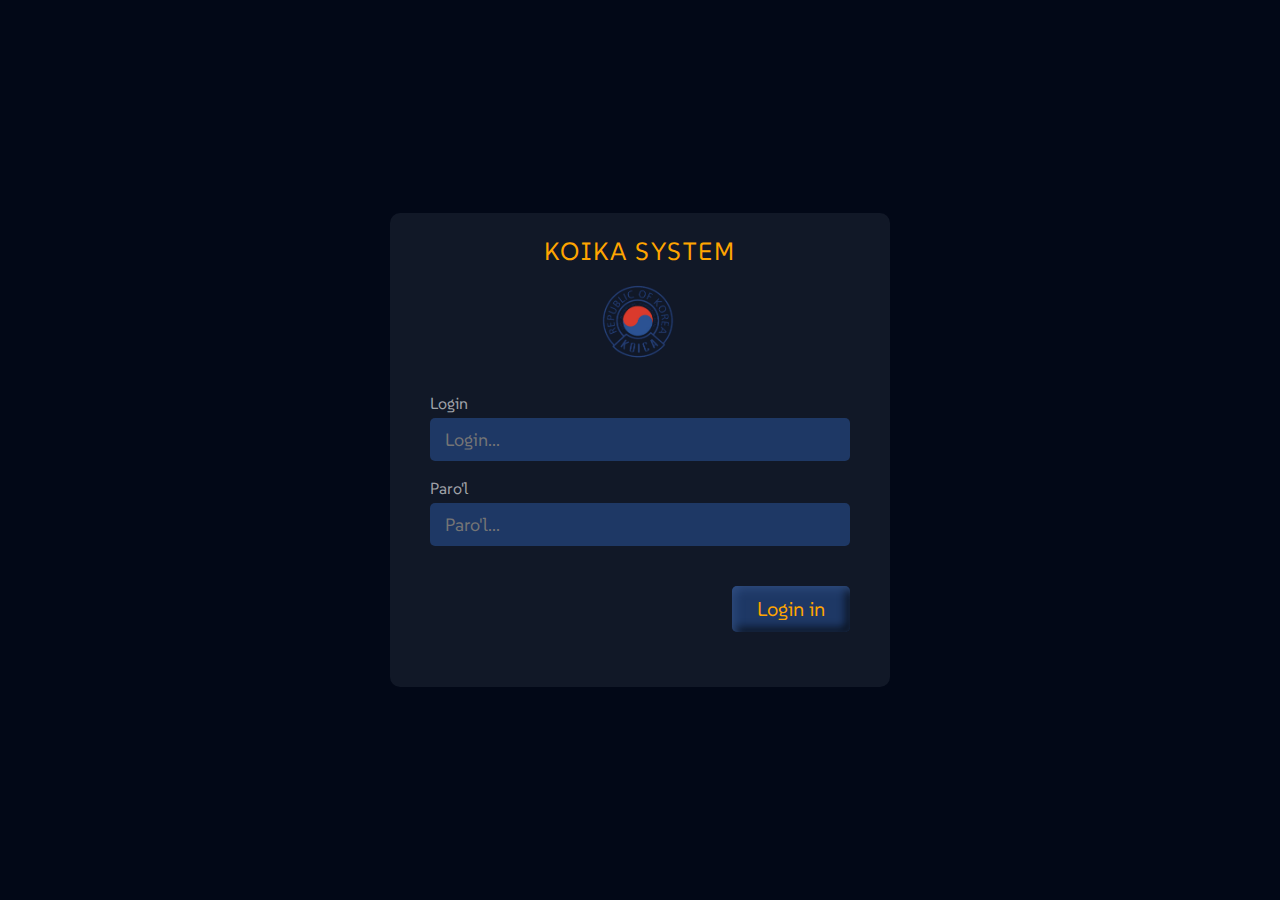
<file: index.html>
<!-- B.R.R -->
<!DOCTYPE html>
<html lang="en">

<head>
    <meta charset="UTF-8">
    <meta name="viewport" content="width=device-width, initial-scale=1.0">
    <link rel="shortcut icon" href="img/logo.png" type="image/x-icon">
    <link rel="preconnect" href="https://fonts.googleapis.com">
    <link rel="preconnect" href="https://fonts.gstatic.com" crossorigin>
    <link href="https://fonts.googleapis.com/css2?family=SUSE:wght@100..800&display=swap" rel="stylesheet">
    <!-- media.css -->
    <link rel="stylesheet" href="css/media.css">
    <!-- style.css -->
    <link rel="stylesheet" href="css/style.css">
    <!-- font-awesome -->
    <link rel="stylesheet" href="https://cdnjs.cloudflare.com/ajax/libs/font-awesome/6.6.0/css/all.min.css">
    <!-- bootstrap -->
    <link href="https://cdn.jsdelivr.net/npm/bootstrap@5.3.3/dist/css/bootstrap.min.css" rel="stylesheet"
        integrity="sha384-QWTKZyjpPEjISv5WaRU9OFeRpok6YctnYmDr5pNlyT2bRjXh0JMhjY6hW+ALEwIH" crossorigin="anonymous">
    <title>Koica System Login</title>
</head>

<body>
    <div class="container-fluid containerLogin">
        <div class="login">
            <p class="loginTitle_top">KOIKA SYSTEM</p>
            <div class="loginImg">
                <img src="img/04. KOICA logo original.png" alt="">
            </div>
            <form action="" method="post">
                <div class="form-group">
                    <label for="">Login</label>
                    <input type="text" placeholder="Login...">
                    <span class="hide">Login xato 🤨</span>
                </div>
                <div class="form-group">
                    <label for="">Paro'l</label>
                    <input type="password" placeholder="Paro'l...">
                    <span class="hide">Paro'l xato 🤨</span>
                </div>
                <span class="hide error-login">Login yoki paro'l xato 🚫</span>
                <div class="form-group form-group-btn">
                    <button type="submit">
                        Login in
                    </button>
                </div>
            </form>
        </div>
    </div>


    <!-- bootstrap@5.3.3 -->
    <script src="https://cdn.jsdelivr.net/npm/bootstrap@5.3.3/dist/js/bootstrap.bundle.min.js"
        integrity="sha384-YvpcrYf0tY3lHB60NNkmXc5s9fDVZLESaAA55NDzOxhy9GkcIdslK1eN7N6jIeHz"
        crossorigin="anonymous"></script>
</body>

</html>
</file>
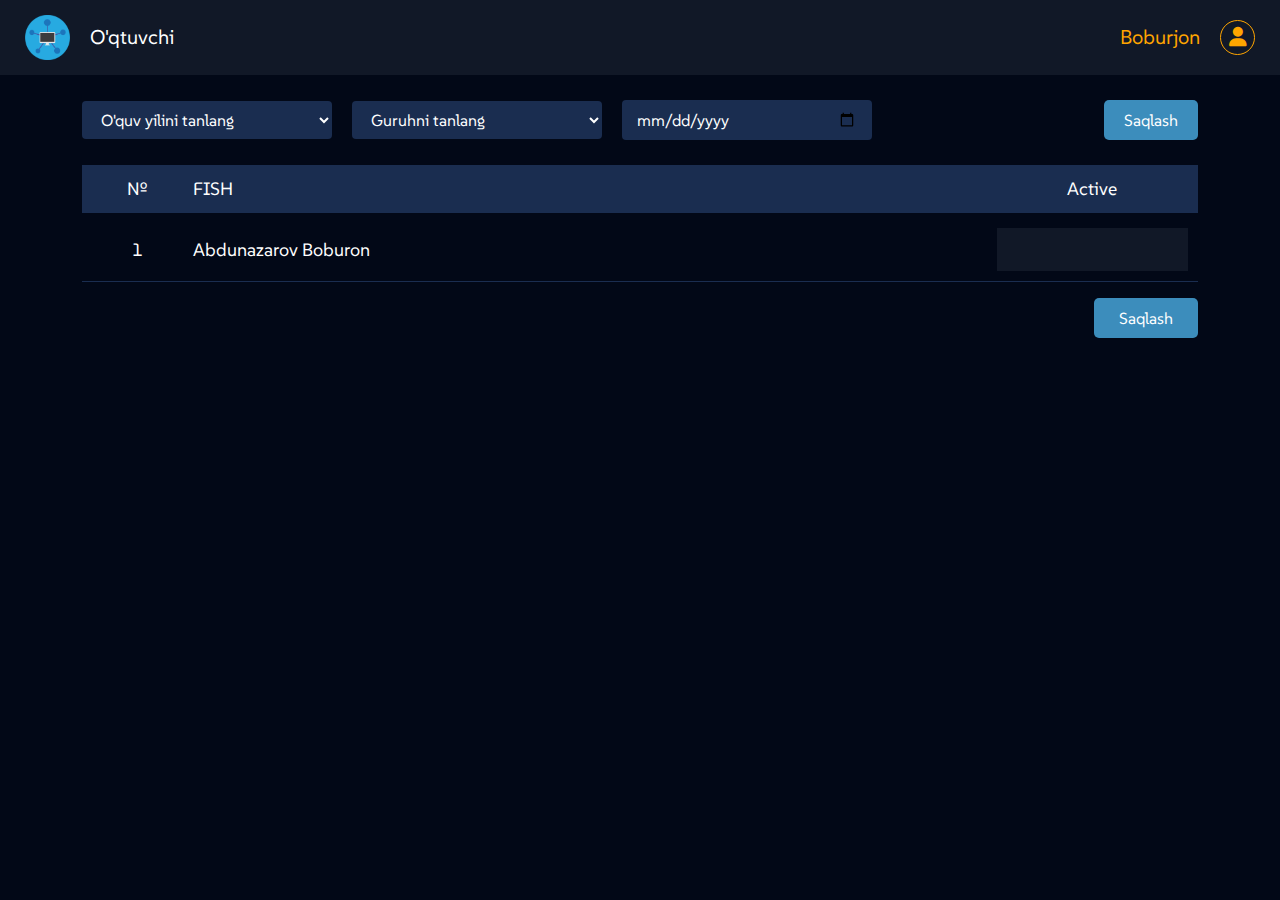
<file: teachers.html>
<!DOCTYPE html>
<html lang="en">

<head>
    <meta charset="UTF-8">
    <meta name="viewport" content="width=device-width, initial-scale=1.0">
    <title>Teacher</title>
    <link rel="preconnect" href="https://fonts.googleapis.com">
    <link rel="preconnect" href="https://fonts.gstatic.com" crossorigin>
    <link href="https://fonts.googleapis.com/css2?family=SUSE:wght@100..800&display=swap" rel="stylesheet">
    <link rel="shortcut icon" href="img/logo.png" type="image/x-icon">
    <link rel="stylesheet" href="css/style.css">
    <link rel="stylesheet" href="css/media.css">
    <link rel="stylesheet" href="https://cdnjs.cloudflare.com/ajax/libs/font-awesome/6.6.0/css/all.min.css">
    <link href="https://cdn.jsdelivr.net/npm/bootstrap@5.3.3/dist/css/bootstrap.min.css" rel="stylesheet"
        integrity="sha384-QWTKZyjpPEjISv5WaRU9OFeRpok6YctnYmDr5pNlyT2bRjXh0JMhjY6hW+ALEwIH" crossorigin="anonymous">
</head>

<body>


    <div class="container-fluid teachers">
        <div class="navbar">
            <div class="logoNavbar">
                <img src="img/logo.png" alt="">
                <p class="logoNavbarText">O'qtuvchi</p>
            </div>
            <div class="navbarTitle">
                <p>Boburjon</p>
                <i class="fa-solid fa-user"></i>
            </div>
        </div>
        <div class="container">
            <div class="control-form">
                <form action="" class="control-form-add" method="post">
                    <div class="control-form-add-from">
                        <select name="" id="">
                            <option value="">O'quv yilini tanlang</option>
                            <option value="">2024-2025 o'quv yili</option>
                        </select>
                        <select name="" id="">
                            <option value="">Guruhni tanlang</option>
                            <option value="">2024-2025 08-guruh</option>
                        </select>
                        <input type="date">
                    </div>
                    <button type="submit" class="teacherControlButton">Saqlash</button>
                </form>
                <div class="teacher-madal">
                    <img src="img/nodatafound.png" alt="">
                </div>
                <form class="information-students" action="">
                    <ul>
                        <li class="information-students-items">
                            <p>№</p>
                            <p>FISH</p>
                            <p>Active</p>
                        </li>
                        <li>
                            <p>1</p>
                            <p>Abdunazarov Boburon</p>
                            <p>
                                <input type="text" maxlength="1" name="" id="">
                            </p>
                        </li>
                    </ul>
                    <div class="studentSeve">
                        <button type="submit">
                            Saqlash
                        </button>
                    </div>
                </form>
            </div>
        </div>
    </div>


    <!-- bootstrap@5.3.3 -->
    <script src="https://cdn.jsdelivr.net/npm/bootstrap@5.3.3/dist/js/bootstrap.bundle.min.js"
        integrity="sha384-YvpcrYf0tY3lHB60NNkmXc5s9fDVZLESaAA55NDzOxhy9GkcIdslK1eN7N6jIeHz"
        crossorigin="anonymous"></script>
</body>

</html>
</file>
<file: css/media.css>
/* Large Devices, Wide Screens */
@media only screen and (max-width : 1200px) {

    .teachers .control-form .control-form-add .control-form-add-from select,
    .teachers .control-form .control-form-add .control-form-add-from input {
        padding: 8px 15px;
        width: 200px;
    }
}

/* Medium Devices, Desktops */
@media only screen and (max-width : 992px) {
    .control-form-add-from{
        flex-direction: column;
    }
    .teacherControlButton{
        height: 50px;
    }
}

/* Small Devices, Tablets */
@media only screen and (max-width : 768px) {}

/* Extra Small Devices, Phones */
@media only screen and (max-width : 480px) {
    .logoNavbarText{
        display: none !important;
    }
}

/* Custom, iPhone Retina */
@media only screen and (max-width : 320px) {}
</file>
<file: css/style.css>
::-webkit-scrollbar {
  width: 5px;
}

::-webkit-scrollbar-track {
  background: #fff;
  /* Scrollbar trekining fon rangi */
  border-radius: 5px;
  /* Scrollbar trekining burchak radiusi */
}

::-webkit-scrollbar-thumb {
  background: rgba(39, 169, 225, 0.5019607843);
  /* Scrollbar thumbning rangi */
  border-radius: 10px;
  /* Scrollbar thumbning burchak radiusi */
}

::-webkit-scrollbar-thumb:hover {
  background: #555;
  /* Hover qilinganida scrollbar thumbning rangi */
}

* {
  padding: 0;
  margin: 0;
  box-sizing: border-box;
  font-family: "SUSE", sans-serif;
}

ul {
  padding: 0 !important;
  margin: 0;
}
ul li {
  list-style-type: none;
}

a {
  text-decoration: none !important;
}

p {
  padding: 0;
  margin: 0 !important;
}

.hide {
  display: none !important;
}

.containerLogin {
  width: 100%;
  height: 100vh;
  display: flex;
  align-items: center;
  justify-content: center;
  position: relative;
  background-color: #020817;
}
.containerLogin .login {
  background-color: #111827;
  width: 500px;
  padding: 20px;
  border-radius: 10px;
  display: flex;
  align-items: center;
  justify-content: center;
  flex-direction: column;
}
.containerLogin .login .loginTitle_top {
  text-align: center;
  color: orange;
  font-size: 25px;
  letter-spacing: 2px;
}
.containerLogin .login .loginImg {
  width: 100px;
  height: 100px;
  display: flex;
  align-items: center;
  justify-content: center;
  border-radius: 50%;
}
.containerLogin .login .loginImg img {
  width: 100%;
}
.containerLogin .login form {
  width: 100%;
  padding: 20px;
  display: flex;
  align-items: center;
  justify-content: center;
  flex-direction: column;
}
.containerLogin .login form .form-group {
  width: 100%;
  display: flex;
  align-items: start;
  justify-content: center;
  flex-direction: column;
  margin-bottom: 15px;
}
.containerLogin .login form .form-group label {
  color: rgba(255, 255, 255, 0.6117647059);
  margin-bottom: 3px;
}
.containerLogin .login form .form-group span {
  color: red;
}
.containerLogin .login form .form-group input {
  width: 100%;
  padding: 8px 15px;
  outline: none;
  background-color: #1e3865;
  border: none;
  color: #fff;
  font-size: 18px;
  border-radius: 5px;
}
.containerLogin .login form .form-group button {
  background-color: #1e3865;
  color: orange;
  padding: 8px 25px;
  margin-top: 25px;
  border: none;
  font-size: 20px;
  border-radius: 5px;
  box-shadow: inset 3px 3px 10px #315086, inset -3px -3px 10px #030508;
}
.containerLogin .login form .form-group-btn {
  display: flex;
  align-items: end;
}
.containerLogin .login form .error-login {
  color: red;
}

.container-home {
  background-color: #020817;
  height: 100vh;
  overflow: hidden;
}
.container-home .container-home-row {
  padding: 0;
}
.container-home .container-home-row .container-home-row-colLeft {
  padding: 0;
  background-color: #111827;
  height: 100vh;
}
.container-home .container-home-row .container-home-row-colLeft .home-logo {
  display: flex;
  align-items: center;
  justify-content: center;
  color: orange;
  font-size: 24px;
  padding: 15px 0;
  border-bottom: 1px solid #939393;
  gap: 20px;
}
.container-home .container-home-row .container-home-row-colLeft .home-logo img {
  width: 40px;
  height: 40px;
}
.container-home .container-home-row .container-home-row-colLeft .home-main ul {
  padding-top: 20px !important;
}
.container-home .container-home-row .container-home-row-colLeft .home-main ul li {
  width: 100%;
  display: flex;
  align-items: center;
  justify-content: start;
  gap: 10px;
  padding: 8px 15px;
  cursor: pointer;
  border-bottom: 1px solid;
  transition: 0.5s;
}
.container-home .container-home-row .container-home-row-colLeft .home-main ul li i {
  width: 30px;
  height: 30px;
  display: flex;
  align-items: center;
  justify-content: center;
  color: #9e9e9e;
  font-size: 18px;
}
.container-home .container-home-row .container-home-row-colLeft .home-main ul li span {
  color: #cecccc;
  font-size: 16px;
}
.container-home .container-home-row .container-home-row-colRight {
  padding: 0 !important;
}
.container-home .container-home-row .container-home-row-colRight .main-right-blok-top {
  padding: 10px;
  background-color: #111827;
  width: 100%;
  display: flex;
  align-items: center;
  justify-content: space-between;
  margin-bottom: 10px;
}
.container-home .container-home-row .container-home-row-colRight .main-right-blok-top button {
  width: 35px;
  height: 35px;
  background-color: #1a2d50;
  border: none;
  border-radius: 5px;
}
.container-home .container-home-row .container-home-row-colRight .main-right-blok-top button i {
  color: #fff;
}
.container-home .container-home-row .container-home-row-colRight .main-right-blok-top .user_name {
  display: flex;
  align-items: center;
  justify-content: center;
  gap: 10px;
  color: #fff;
}
.container-home .container-home-row .container-home-row-colRight .main-right-blok-top .user_name i {
  border-radius: 50%;
  border: 1px solid #fff;
  width: 35px;
  height: 35px;
  display: flex;
  align-items: center;
  justify-content: center;
}
.container-home .container-home-row .container-home-row-colRight .main-right-blok .home-mine-blok-item {
  background-color: #111827;
  margin: 10px;
  padding: 10px;
  border-radius: 5px;
  display: none;
}
.container-home .container-home-row .container-home-row-colRight .main-right-blok .home-mine-blok-item.active {
  display: block;
}

.container-home .container-home-row .container-home-row-colLeft .home-main ul li:hover,
.container-home .container-home-row .container-home-row-colLeft .home-main ul li.active {
  background-color: #1a2d50;
  color: orange;
  transition: 0.5s;
}

.home-mine-blok-item {
  height: 89vh;
  position: relative;
}
.home-mine-blok-item .loading {
  width: 100%;
  height: 100%;
  position: absolute;
  top: 0;
  left: 0;
  display: none;
  align-items: center;
  justify-content: center;
  z-index: 1500000;
  background-color: #111827b4;
  backdrop-filter: blur(10px);
  border-radius: 5px;
}
.home-mine-blok-item .loading .spinner-border {
  color: orange;
}

.home-mine-blok-item .loading.active {
  display: flex !important;
}

.home-mine-blok-item .main {
  position: relative;
}
.home-mine-blok-item .main .topTitle {
  color: #fff;
  font-size: 20px;
}
.home-mine-blok-item .main .topTitle span {
  color: #999;
}
.home-mine-blok-item .main .main_box_items .main-techers-students {
  display: grid;
  grid-template-columns: 1fr 1fr;
  gap: 15px;
  padding: 15px 0;
}
.home-mine-blok-item .main .main_box_items .main-techers-students .items_box {
  background-color: #1a2d50;
  border-radius: 5px;
  display: flex;
  align-items: center;
  justify-content: center;
  gap: 10px;
  padding: 20px 0;
}
.home-mine-blok-item .main .main_box_items .main-techers-students .items_box p {
  font-size: 25px;
  color: #eee;
}
.home-mine-blok-item .main .main_box_items .main-techers-students .items_box i {
  font-size: 30px;
  width: 70px;
  height: 70px;
  display: flex;
  align-items: center;
  justify-content: center;
  border-radius: 50%;
  color: orange;
  background-color: #0d1c3d;
  box-shadow: inset -3px -3px 5px #152955, inset 3px 3px 5px #102c6a;
}
.home-mine-blok-item .main .main_box_items .main-about {
  display: grid;
  grid-template-columns: 1fr 1fr 1fr;
  gap: 15px;
}
.home-mine-blok-item .main .main_box_items .main-about .main-about-items {
  background-color: #1a2d50;
  border-radius: 5px;
  padding: 10px;
  display: flex;
  align-items: center;
  justify-content: start;
  gap: 20px;
  padding-left: 30px;
  height: 120px;
  cursor: pointer;
  position: relative;
  overflow: hidden;
}
.home-mine-blok-item .main .main_box_items .main-about .main-about-items ::after {
  position: absolute;
  right: -100px;
  top: 0;
  width: 200px;
  height: 200px;
  border-radius: 50%;
  content: "";
  background-color: rgba(47, 95, 184, 0.9764705882);
  transition: 0.3s;
}
.home-mine-blok-item .main .main_box_items .main-about .main-about-items:hover ::after {
  box-shadow: 0px 0px 15px #fff;
  transition: 0.3s;
}
.home-mine-blok-item .main .main_box_items .main-about .main-about-items i {
  color: orange;
  font-size: 40px;
}
.home-mine-blok-item .main .main_box_items .main-about .main-about-items span {
  color: #eee;
  font-size: 18px;
}

.newYers-yaratish {
  display: flex;
  align-items: center;
  justify-content: space-between;
}
.newYers-yaratish button {
  padding: 8px 12px;
  background-color: #3c8dbc;
  border-radius: 5px;
  border: none;
}

.newYers {
  padding: 20px 0 !important;
  overflow-y: auto;
  height: 600px;
}
.newYers .newYers-item {
  width: 100%;
  display: flex;
  align-items: center;
  justify-content: space-between;
  padding: 15px;
  margin-bottom: 15px;
  border-radius: 5px;
  background-color: #1a2d50;
  color: #fff;
  font-size: 18px;
}
.newYers .newYers-item button {
  width: 30px;
  height: 30px;
  background-color: transparent;
  border: none;
}
.newYers .newYers-item button:nth-child(1) {
  color: aqua;
}
.newYers .newYers-item button:nth-child(2) {
  color: red;
}

.madal-winndow-new-yer {
  position: absolute;
  top: 0;
  left: 0;
  width: 100%;
  height: 100%;
  background-color: rgba(0, 0, 0, 0.582);
  -webkit-backdrop-filter: blur(5px);
          backdrop-filter: blur(5px);
  display: none;
}
.madal-winndow-new-yer.active {
  display: block;
}
.madal-winndow-new-yer .exit-madal-window,
.madal-winndow-new-yer .exit-madal-window-edit {
  position: absolute;
  right: 10px;
  top: 10px;
  background-color: transparent;
  border: none;
  color: red;
  font-size: 25px;
}
.madal-winndow-new-yer .madal-window-title {
  color: #fff;
  font-size: 20px;
  display: block;
  width: 100%;
  padding: 15px;
}
.madal-winndow-new-yer .form-mada-new-yer {
  display: flex;
  padding: 15px;
  align-items: start;
  justify-content: center;
  flex-direction: column;
}
.madal-winndow-new-yer .form-mada-new-yer label {
  color: #fff;
  padding-left: 5px;
  margin-bottom: 8px;
}
.madal-winndow-new-yer .form-mada-new-yer .input-tip {
  width: 100%;
}
.madal-winndow-new-yer .form-mada-new-yer input[type=text],
.madal-winndow-new-yer .form-mada-new-yer select {
  width: 100%;
  padding: 8px 12px;
  background-color: #1a2d50;
  color: #fff;
  outline: none;
  border: none;
  border-radius: 5px;
}
.madal-winndow-new-yer .form-mada-new-yer .btn_input_seve {
  width: 100%;
  display: flex;
  align-content: center;
  justify-content: end;
  padding-top: 20px;
}
.madal-winndow-new-yer .form-mada-new-yer .btn_input_seve input {
  background-color: #1a2d50;
  color: #fff;
  border: 1px solid #a3a3a3;
  padding: 8px 25px;
  border-radius: 5px;
}

.madal {
  position: absolute;
  top: 0;
  left: 0;
  width: 100%;
  height: 100%;
  overflow-y: auto;
  background-color: rgba(0, 0, 0, 0.582);
  -webkit-backdrop-filter: blur(5px);
          backdrop-filter: blur(5px);
  display: none;
  z-index: 216;
}
.madal.active {
  display: block;
}
.madal .exit-madal {
  position: absolute;
  right: 10px;
  top: 10px;
  background-color: transparent;
  border: none;
  color: red;
  font-size: 25px;
}
.madal .madal-title {
  color: #fff;
  font-size: 20px;
  display: block;
  width: 100%;
  padding: 15px;
}
.madal .medya-form {
  width: 100%;
  height: 100%;
  display: flex;
  align-items: start;
  justify-content: start;
  flex-direction: column;
  padding: 15px;
}
.madal .medya-form .medya-form-item {
  display: flex;
  flex-direction: column;
  width: 100%;
  margin-bottom: 20px;
}
.madal .medya-form .medya-form-item label {
  color: #fff;
  padding-left: 10px;
  margin-bottom: 8px;
}
.madal .medya-form .medya-form-item input,
.madal .medya-form .medya-form-item select {
  width: 100%;
  padding: 8px 12px;
  background-color: #1a2d50;
  color: #fff;
  outline: none;
  border: none;
  border-radius: 5px;
}
.madal .medya-form .medya-form-item button {
  width: 120px;
  background-color: #1a2d50;
  color: #fff;
  border: 1px solid #a3a3a3;
  padding: 8px 25px;
  border-radius: 5px;
}

.newStudent-craete {
  width: 100%;
  margin-bottom: 15px;
}
.newStudent-craete .topTitle {
  color: #fff;
  font-size: 20px;
}
.newStudent-craete .topTitle span {
  color: #999;
}

.createStudentMain {
  display: grid;
  grid-template-columns: 1fr 1fr;
  gap: 15px;
  position: relative;
}
.createStudentMain .createItem {
  padding: 10px;
  border-radius: 5px;
  background-color: #1a2d50;
}
.createStudentMain .createItem .createItemTitle {
  color: #fff;
}
.createStudentMain .createItem form.studentAddForm {
  padding: 5px;
  display: flex;
  align-items: start;
  justify-content: start;
  flex-direction: column;
  height: 550px !important;
  overflow-y: auto;
}
.createStudentMain .createItem form.studentAddForm .formItemsStudentCreat {
  width: 100%;
  display: flex;
  flex-direction: column;
  margin-bottom: 10px;
}
.createStudentMain .createItem form.studentAddForm .formItemsStudentCreat label {
  padding-left: 5px;
  color: #9e9e9e;

}
.createStudentMain .createItem form.studentAddForm .formItemsStudentCreat input,
.createStudentMain .createItem form.studentAddForm .formItemsStudentCreat select {
  padding: 7px 15px;
  font-size: 18px;
  background-color: #314a78;
  color: #fff;
  outline: none;
  border-radius: 5px;
  border: none;
}
.createStudentMain .createItem form.studentAddForm .formItemsStudentCreat button {
  background-color: #3c8dbc;
  width: 120px;
  padding: 7px 12px;
  border: none;
  border-radius: 5px;
  margin-bottom: 20px;
  margin-top: 20px;
}
.createStudentMain .createItem .searchStudent {
  width: 100%;
  padding: 7px 12px;
  outline: none;
  border: none;
  border-radius: 5px;
  font-size: 18px;
  color: #fff;
  background-color: #314a78;
  margin-top: 10px;
  margin-bottom: 10px;
}
.createStudentMain .createItem .studentList {
  height: 480px;
  overflow-y: auto;
}
.createStudentMain .createItem .studentList li {
  display: flex;
  align-items: center;
  justify-content: space-between;
  margin-bottom: 10px;
  border-bottom: 1px solid #fff;
  padding: 8px 15px;
}
.createStudentMain .createItem .studentList li p {
  font-size: 18px;
  color: #9e9e9e;
}
.createStudentMain .createItem .studentList li span {
  color: #7e7e7e;
  font-size: 14px;
  display: block;
}
.createStudentMain .createItem .studentList li button {
  background-color: transparent;
  border: none;
}
.createStudentMain .createItem .studentList li button:nth-child(1) {
  color: aqua;
}
.createStudentMain .createItem .studentList li button:nth-child(2) {
  color: red;
  margin-left: 10px;
}

.select2-search__field {
  display: none;
}

.select2-results__options {
  z-index: 5454654 !important;
}

.select2-selection {
  background-color: #314a78 !important;
  outline: none !important;
  border: none !important;
  padding: 5px !important;
}

.select2-selection__choice {
  background-color: #1a2d50 !important;
  color: #fff !important;
  display: flex !important;
  align-content: start !important;
  justify-content: center !important;
}

.madal_from_teacher {
  width: 100%;
  display: grid;
  grid-template-columns: 1fr 1fr;
  gap: 20px;
}
.madal_from_teacher .select2-selection {
  background-color: #1a2d50 !important;
  min-height: 40px !important;
}

.profilAbout ul {
  display: flex;
  flex-direction: column;
}
.profilAbout ul li {
  margin-bottom: 10px;
  display: flex;
  flex-direction: column;
  width: 50%;
}
.profilAbout ul li label {
  color: #e9e9e9;
  margin-bottom: 5px;
}
.profilAbout ul li input {
  background-color: #1a2d50;
  padding: 7px 15px;
  color: #fff;
  outline: none;
  border: none;
  border-radius: 5px;
}
.profilAbout ul li button {
  width: 120px;
  background-color: #3c8dbc;
  padding: 8px 15px;
  border: none;
  border-radius: 5px;
  margin-top: 10px;
}

.chat {
  height: 610px;
  overflow: auto;
}
.chat .topBarChatInput {
  padding-top: 20px;
}
.chat .topBarChatInput .topBarChatInputForm {
  display: flex;
  align-items: center;
  justify-content: space-between;
}
.chat .topBarChatInput .topBarChatInputForm .topBarChatInputFormItems {
  display: flex;
  align-items: center;
  justify-content: center;
  gap: 20px;
}
.chat .topBarChatInput .topBarChatInputForm .topBarChatInputFormItems select,
.chat .topBarChatInput .topBarChatInputForm .topBarChatInputFormItems input {
  background-color: #1a2d50;
  color: #fff;
  width: 250px;
  padding: 8px;
  border-radius: 4px;
  outline: none;
  border: none;
}
.chat .topBarChatInput .topBarChatInputForm button {
  background-color: #3c8dbc;
  padding: 7px 15px;
  border: none;
  border-radius: 4px;
}
.chat .topBarChatInformation {
  height: 520px;
  padding: 10px;
  overflow-y: auto;
}
.chat .topBarChatInformation .madalChatInformatio {
  width: 100%;
  height: 100%;
  display: none;
  align-items: center;
  justify-content: center;
}
.chat .topBarChatInformation .madalChatInformatio.active {
  display: flex;
}
.chat .topBarChatInformation .madalChatInformatio img {
  width: 40%;
}
.chat .topBarChatInformation .madalChatStudentInformation {
  width: 100%;
  height: 100%;
  display: none;
}
.chat .topBarChatInformation .madalChatStudentInformation.active {
  display: block;
}
.chat .topBarChatInformation .madalChatStudentInformation .madalChatStudentInformationBtn form {
  width: 100%;
  display: flex;
  align-items: center;
  justify-content: space-between;
}
.chat .topBarChatInformation .madalChatStudentInformation .madalChatStudentInformationBtn form button:nth-child(1) {
  padding: 8px 20px;
  border-radius: 5px;
  background-color: #3c8dbc;
  border: none;
}
.chat .topBarChatInformation .madalChatStudentInformation .madalChatStudentInformationBtn form button:nth-child(2) {
  padding: 8px 20px;
  border-radius: 5px;
  background-color: lightgreen;
  border: none;
}
.chat .topBarChatInformation .madalChatStudentInformation .madalChatStudentInformationBtn form button:nth-child(2) img {
  width: 25px;
}
.chat .topBarChatInformation .madalChatStudentInformation ul {
  padding-top: 10px !important;
}
.chat .topBarChatInformation .madalChatStudentInformation ul .firstUser {
  background-color: #1a2d50;
  color: #fff;
  text-align: center;
}
.chat .topBarChatInformation .madalChatStudentInformation ul .firstUser p {
  display: flex;
  align-items: center;
  justify-content: center;
  flex-direction: column;
  border: none;
  border: 1px solid #797979;
}
.chat .topBarChatInformation .madalChatStudentInformation ul .firstUser p span {
  font-size: 12px;
  color: #999;
}
.chat .topBarChatInformation .madalChatStudentInformation ul li {
  display: grid;
  grid-template-columns: 0.5fr 3fr 1fr 1fr 1fr 1fr 0.7fr;
}
.chat .topBarChatInformation .madalChatStudentInformation ul li .studentNmae {
  text-align: start;
}
.chat .topBarChatInformation .madalChatStudentInformation ul li p {
  border: 1px solid #797979;
  text-align: center;
  width: 100%;
  padding: 5px;
  color: #fff;
}
.chat .topBarChatInformation .madalChatStudentInformation ul li p input {
  width: 100%;
  background-color: transparent;
  border: none;
  color: #fff;
  outline: none;
  text-align: center;
}
.chat .chatStatistic {
  margin-top: 20px;
  width: 100%;
}
.chat .chatStatistic .chatStatisticTitle {
  color: #fff;
  font-size: 20px;
}
.chat .chatStatistic .chatStatisticInformation {
  width: 100%;
}
.chat .chatStatistic .chatStatisticInformation .searchTeacher {
  display: flex;
  align-items: center;
  justify-content: space-between;
}
.chat .chatStatistic .chatStatisticInformation .searchTeacher p {
  margin-right: 15px !important;
  color: #fff;
}
.chat .chatStatistic .chatStatisticInformation .btnTeacherChat {
  margin-left: 10px;
  width: 50px;
  background-color: #1a2d50;
  color: orange;
}
.chat .chatStatistic .chatStatisticInformation ul {
  padding: 10px !important;
}
.chat .chatStatistic .chatStatisticInformation ul .chatStatisticInformationItems {
  background-color: #1a2d50;
}
.chat .chatStatistic .chatStatisticInformation ul .chatStatisticInformationItems p {
  text-align: center !important;
}
.chat .chatStatistic .chatStatisticInformation ul li {
  display: grid;
  grid-template-columns: 0.5fr 4fr 0.5fr;
  color: #fff;
}
.chat .chatStatistic .chatStatisticInformation ul li p {
  border: 1px solid #999;
  text-align: center;
  padding: 8px 15px;
}
.chat .chatStatistic .chatStatisticInformation ul li .itemsChat {
  text-align: start;
}
#statisticDataAll .studetName{
  text-align: start;
}
.teachers {
  width: 100%;
  background-color: #020817;
  min-height: 100vh;
  padding: 0 !important;
}
.teachers .navbar {
  width: 100%;
  background-color: #111827;
  display: flex;
  align-items: center;
  justify-content: space-between;
  padding: 15px 25px;
}
.teachers .navbar .logoNavbar {
  display: flex;
  align-items: center;
  justify-content: center;
  gap: 20px;
}
.teachers .navbar .logoNavbar img {
  width: 45px;
}
.teachers .navbar .logoNavbar P {
  color: white;
  font-size: 20px;
}
.teachers .navbar .navbarTitle {
  display: flex;
  align-items: center;
  justify-content: center;
  gap: 20px;
}
.teachers .navbar .navbarTitle p {
  color: orange;
  font-size: 20px;
}
.teachers .navbar .navbarTitle i {
  width: 35px;
  height: 35px;
  border: 1px solid orange;
  display: flex;
  align-items: center;
  justify-content: center;
  font-size: 20px;
  color: orange;
  border-radius: 50%;
}
.teachers .control-form .control-form-add {
  display: flex;
  align-content: center;
  justify-content: space-between;
  padding: 25px 0;
}
.teachers .control-form .control-form-add .control-form-add-from {
  display: flex;
  align-items: center;
  justify-content: center;
  gap: 20px;
}
.teachers .control-form .control-form-add .control-form-add-from select,
.teachers .control-form .control-form-add .control-form-add-from input {
  background-color: #1a2d50;
  color: #fff;
  padding: 8px 15px;
  width: 250px;
  border: none;
  outline: none;
  border-radius: 4px;
}
.teachers .control-form .control-form-add button {
  background-color: #3c8dbc;
  color: #fff;
  border: none;
  padding: 7px 20px;
  border-radius: 5px;
}
.teachers .control-form .teacher-madal {
  width: 100%;
  min-height: 70vh;
  display: none;
  align-items: center;
  justify-content: center;
}
.teachers .control-form .teacher-madal.active {
  display: flex;
}
.teachers .control-form .teacher-madal img {
  width: 50%;
}
.teachers .control-form .information-students {
  height: 75vh;
  overflow-y: auto;
}
.teachers .control-form .information-students .information-students-items {
  background-color: #1a2d50;
  color: #fff;
  text-align: center;
  padding: 5px;
}
.teachers .control-form .information-students li {
  display: grid;
  grid-template-columns: 0.5fr 4fr 1fr;
  color: #fff;
  border-bottom: 1px solid #1a2d50;
  padding: 5px;
  margin-bottom: 5px;
}
.teachers .control-form .information-students li p {
  font-size: 18px;
  display: flex;
  align-items: center;
  justify-content: center;
  padding: 5px;
}
.teachers .control-form .information-students li p:nth-child(2) {
  justify-content: start;
}
.teachers .control-form .information-students li p input {
  width: 100%;
  background-color: transparent;
  border: none;
  text-align: center;
  outline: none;
  color: orange;
  background-color: #111827;
  padding: 8px;
}
.teachers .control-form .information-students .studentSeve {
  display: flex;
  align-items: center;
  justify-content: end;
}
.teachers .control-form .information-students .studentSeve button {
  background-color: #3c8dbc;
  padding: 8px 25px;
  border: none;
  color: #fff;
  border-radius: 5px;
}

.madalLogin {
  position: fixed;
  bottom: 20px;
  right: -200%;
  background-color: rgb(158, 47, 47);
  color: #fff;
  padding: 10px 25px;
  display: none;
}
.madalLogin.active {
  display: block;
  animation: madalLogin 5s 1;
}

@keyframes madalLogin {
  0% {
    bottom: 20px;
    right: -200%;
  }
  10% {
    bottom: 20px;
    right: 20px;
  }
  75% {
    bottom: 20px;
    right: 20px;
  }
  100% {
    bottom: 20px;
    right: -200%;
  }
}
.madal_main {
  position: fixed;
  bottom: 10px;
  right: -150%;
  z-index: 5566546;
  padding: 10px 25px;
  border-radius: 5px;
}

.madal_main.active {
  animation: madal_main1 4s 1;
}

.madal_main.success {
  background-color: lime;
}

.madal_main.error {
  background-color: red;
}

@keyframes madal_main1 {
  0% {
    right: -150%;
  }
  20% {
    right: 10px;
  }
  80% {
    right: 10px;
  }
  100% {
    right: -150%;
  }
}/*# sourceMappingURL=style.css.map */
</file>
